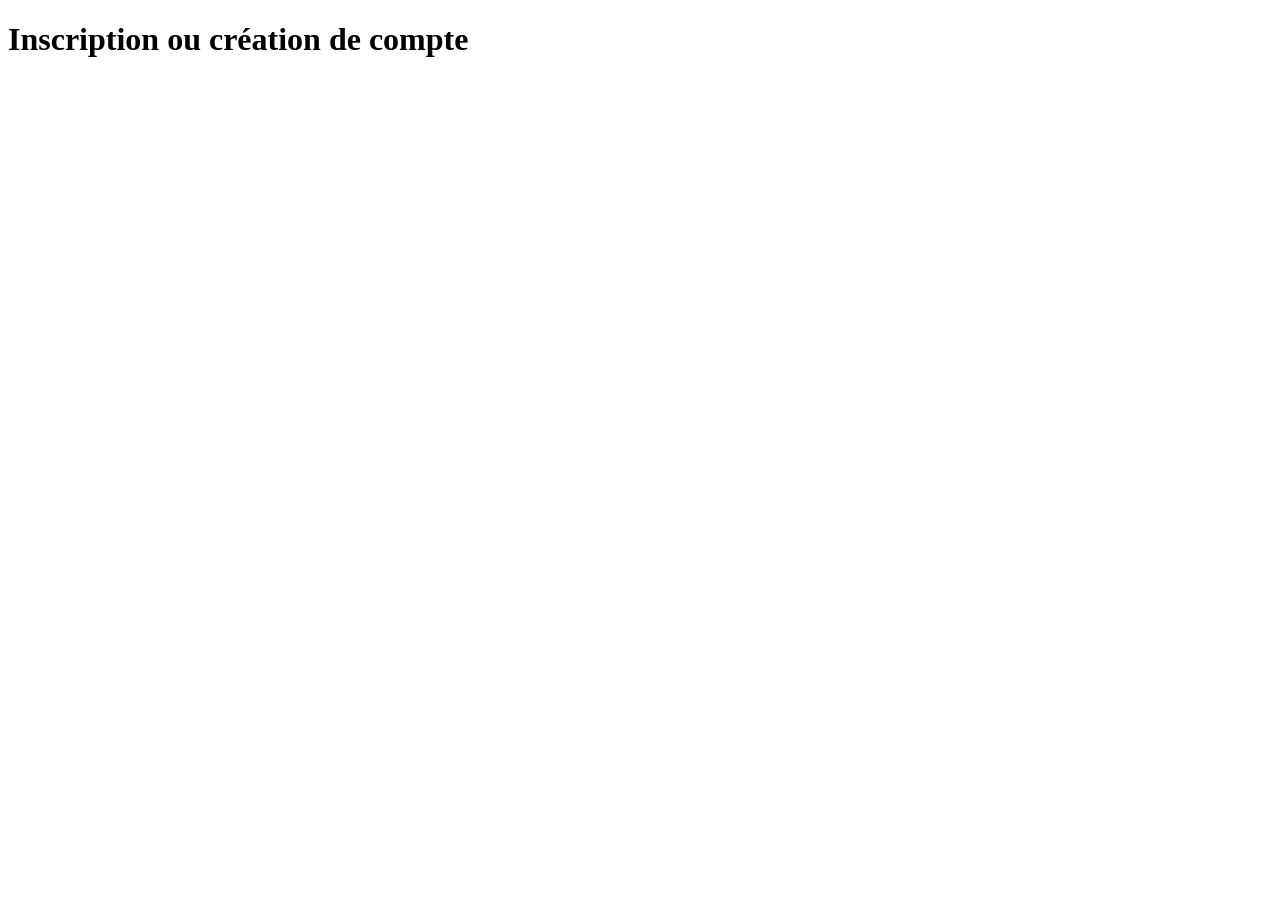
<file: account_creation.html>
<!-- Dev by Astou  -->
 <!DOCTYPE html>
 <html lang="fr">
 <head>
    <meta charset="UTF-8">
    <meta name="viewport" content="width=device-width, initial-scale=1.0">
    <title>Document</title>
 </head>
 <body>
    <div class="account_container" >

        <h1>Inscription ou création de compte</h1>
        <div class=""


    </div>
 </body>
 </html>
</file>
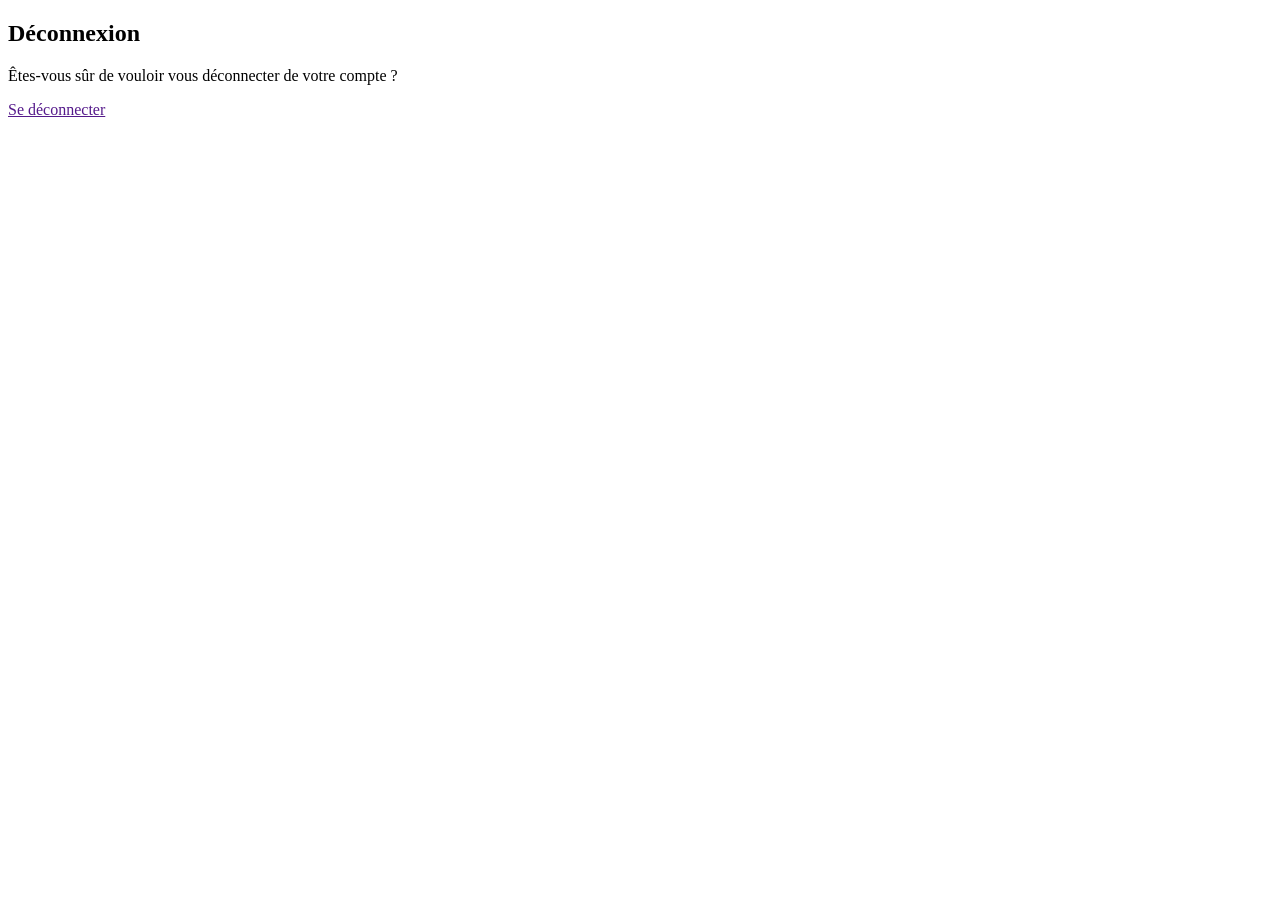
<file: logout.html>
<!-- Dev by Astou  -->

<!DOCTYPE html>
<html lang="fr">
<head>
    <meta charset="UTF-8">
    <meta name="viewport" content="width=device-width, initial-scale=1.0">
    <title>Document</title>
</head>
<body>
    <div class="logout-container">
        <h2>Déconnexion</h2>
        <p>Êtes-vous sûr de vouloir vous déconnecter de votre compte ?</p>
        <div class="btn-group">
            <a href="" class="btn btn-danger">Se déconnecter</a>
        </div>
    </div>

    
</body>
</html>
</file>
